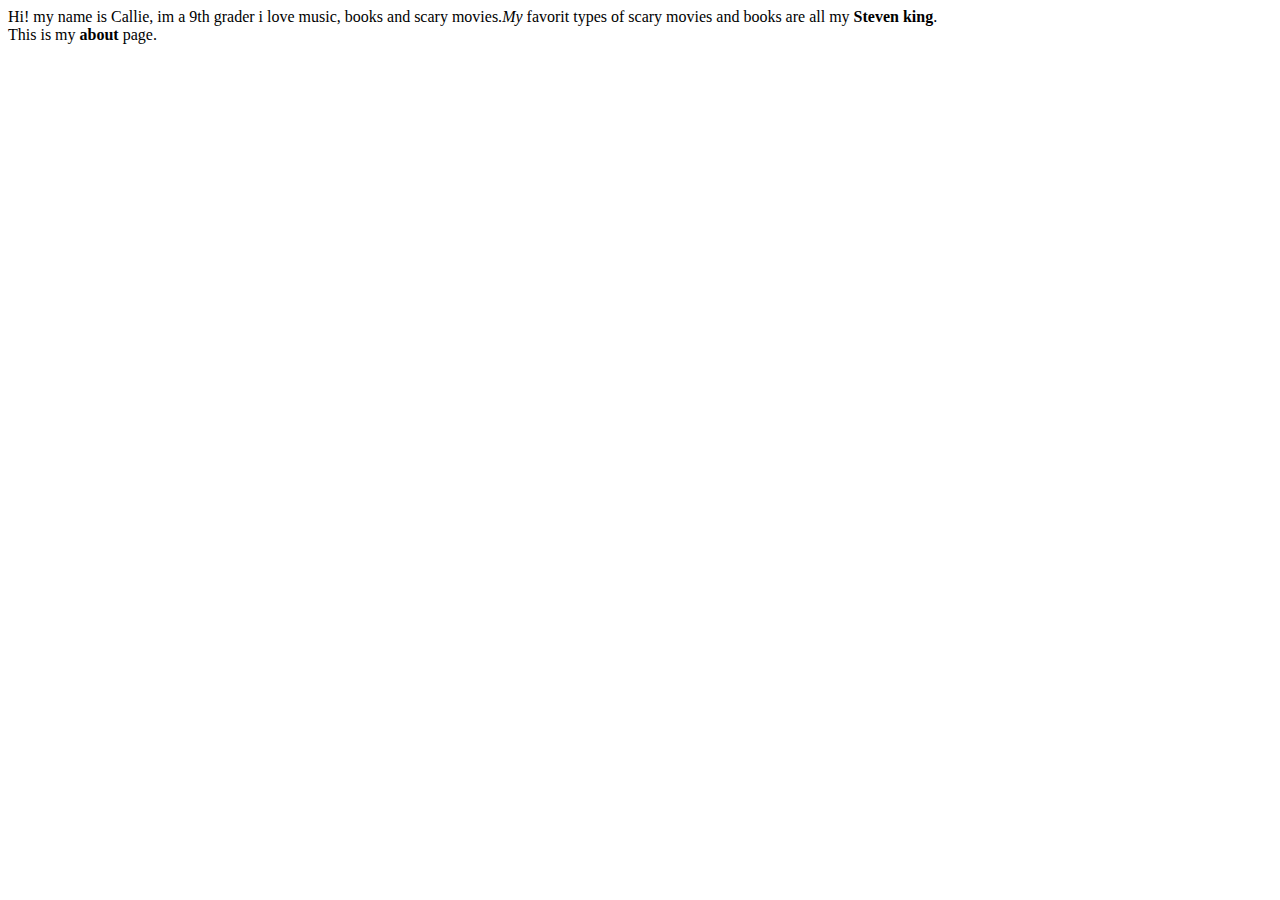
<file: about.html>
<!DOCTYPE html>
<html>
  <head>
    <title>My about page</title>
    <link rel="stylesheet" type"text/css" href="main.css">
   </head>
  <body>
    <div class="intro">
  Hi! my name is Callie, im a 9th grader i love music,
  books and scary movies.<em>My</em> favorit types of scary movies and books are all my <strong>Steven king</strong>.  
</div>
    <div>This is my <strong> about </strong> page.</div>
    </body>
</html>
</file>
<file: main.css>
.intro {      color:white;      border:20px solid black;              background-color:green;      front-family:courier;      text-slign:left;      width:75%;             }        div {      color:red;      border:10px solid yellow;    }    .header {     color:purple;      font-size: 40px;     font-family:verdana;      }           body {      background-color:blue;      text-align:center;   }    .content {       border:30px solid red;     text-align:center;    background-color:white;    width:50%;    font-size:12px;          }    .image {       border:10px solid gray;      setting;      width:100%    }
</file>
